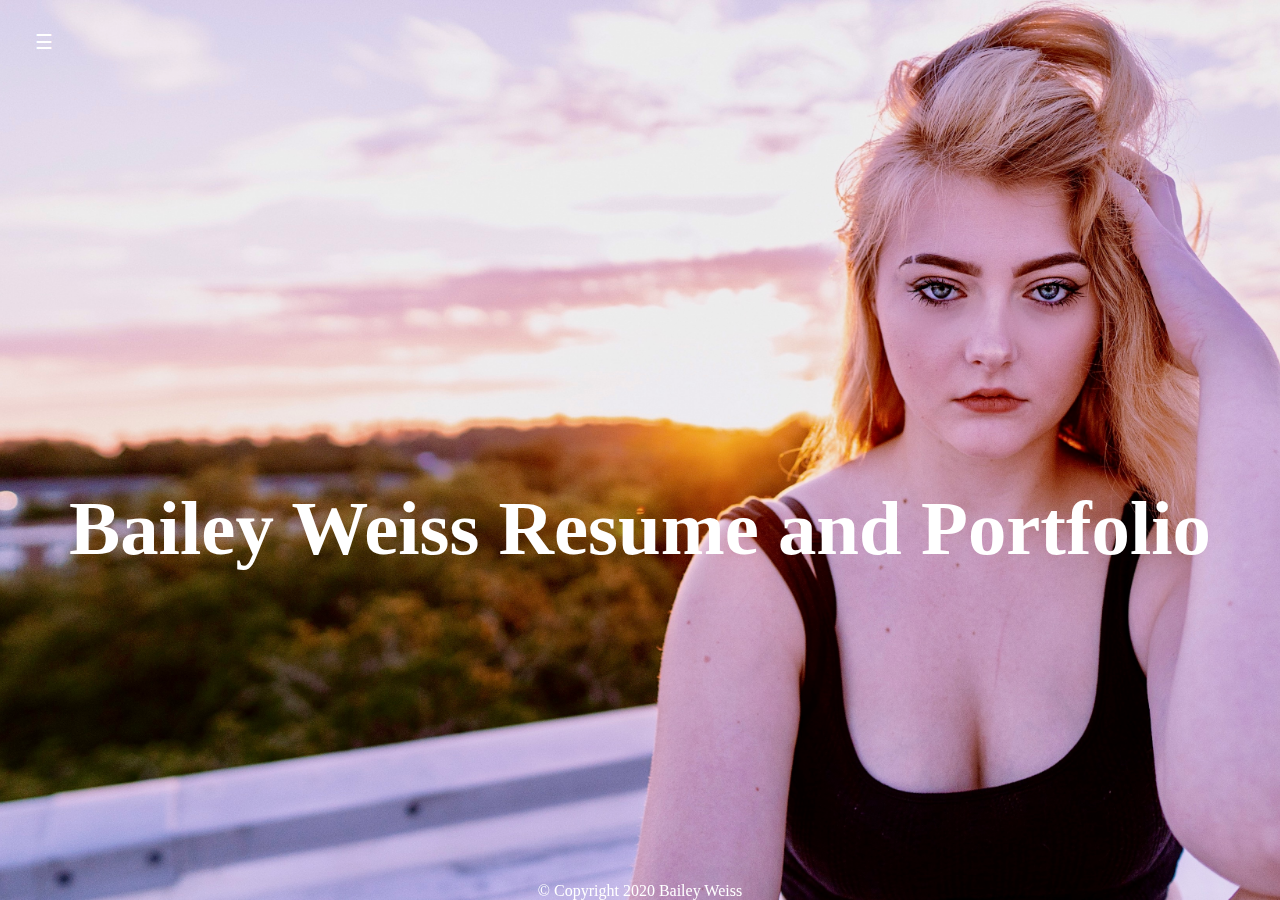
<file: index.html>
<!DOCTYPE html>

<html>
<head>
    <link rel="stylesheet" type="text/css" href="styles.css">
    <script type="text/javascript" src="Java.js"></script>
    <title>Bailey Weiss Resume</title>
<!--FAVICON-->
	<link rel="shortcut icon" type="image/png" href="images/favicon.png"/>
   
    <style>
body { 
  background-image: url(images/BaileyCover.jpg);
  background-attachment: fixed;
  background-size: cover;
  background-position: center;
  width: 100%;
  height: auto;
}
   </style>
    
<script>

function openNav() {
  document.getElementById("mySidebar").style.width = "250px";
  document.getElementById("main").style.marginLeft = "250px";
}

function closeNav() {
  document.getElementById("mySidebar").style.width = "0";
  document.getElementById("main").style.marginLeft = "0";
}
</script>


</head>

<body>
 <div id="blackBar"></div>
 
<div id="mySidebar" class="sidebar">
  <a href="javascript:void(0)" class="closebtn" onclick="closeNav()">&times;</a>
<a class="active" href="index.html"><b>Bailey Weiss</b></a>
  <a href="about.html">About</a>
  <a href="employment.html">Employment History</a>
  <a href="education.html">Education</a>
  <a href="portfolio.html">Portfolio</a>
  <a href="contact.html">Contact</a>
</div>

<div id="main">
  <button class="openbtn" onclick="openNav()">&#9776;</button>
</div>

<center>
<h1 class="glitch" style="color: white; font-size: 6vw; padding-top: 350px;">Bailey Weiss Resume and Portfolio</h1>
</center>

 <!-- FOOTER -->
 <style>
footer {
 padding-top: inherit;
  text-align: center;
  background-color: transparent;
  color: white;
  position: fixed;
   left: 0;
   bottom: 0;
   width: 100%;
}
</style>
 
 <footer>
    &copy; Copyright 2020 Bailey Weiss
 </footer>

</body>
</html>
</file>
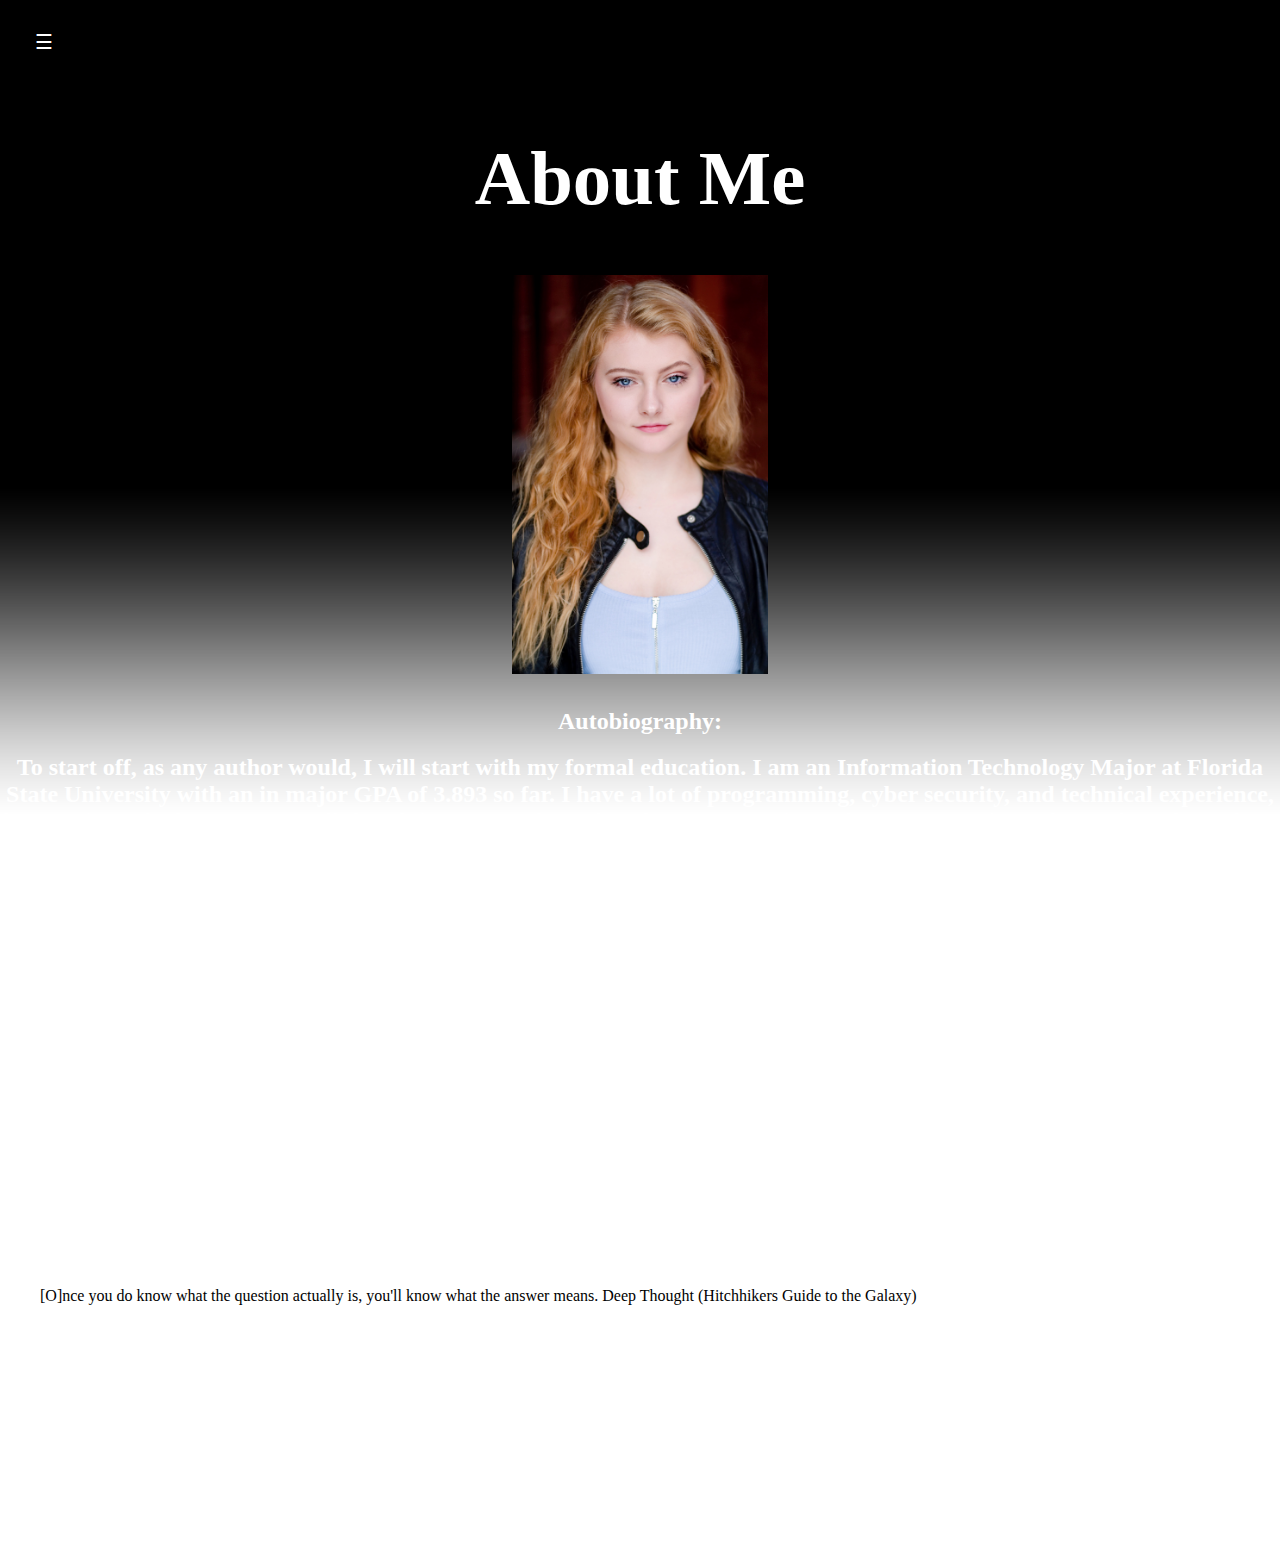
<file: about.html>
<!DOCTYPE html>

<html>
<head>
    <link rel="stylesheet" type="text/css" href="styles.css">
        <title>Bailey Weiss Resume</title>
<!-- favicon-->
	<link rel="shortcut icon" type="image/png" href="images/favicon.png"/>

<style>
 h1 {
  font-size: 75px;
 }
</style>

<script>
function openNav() {
  document.getElementById("mySidebar").style.width = "250px";
  document.getElementById("main").style.marginLeft = "250px";
}


function closeNav() {
  document.getElementById("mySidebar").style.width = "0";
  document.getElementById("main").style.marginLeft = "0";
}
</script>

<style>
* {
  box-sizing: border-box;
}
</style>

</head>
<!--End of header-->



<!--start of body--> 
<body>
 <style>
body { 
  background-image: url(images/gradient.png);
  background-attachment: fixed;
  background-repeat: repeat-x;
  background-size: cover;
  background-position: center;
  width: 100%;
  height: auto;
}
   </style>
 
<div id="mySidebar" class="sidebar">
  <a href="javascript:void(0)" class="closebtn" onclick="closeNav()">&times;</a>
<a class="active" href="index.html"><b>Bailey Weiss</b></a>
  <a href="about.html">About</a>
  <a href="employment.html">Employment History</a>
  <a href="education.html">Education</a>
  <a href="portfolio.html">Portfolio</a>
  <a href="contact.html">Contact</a>
</div>

<div id="main">
<button class="openbtn" onclick="openNav()">&#9776;</button>
</div>

<h1 style="text-align: center; color: white; font-size: 6vw">About Me</h1>

<center>
<img src="images/headshot2.jpg" class="responsive" alt="Portrait" width=20% height=20% style="padding-bottom: 10px; position: static">
</center>
 
 <center>
  <h2 style="text-align: center; color: white;">Autobiography:</h2>
 </center>
 <center>
  <h2 style="text-align: center; color: white;">To start off, as any author would, I will start with my formal education.
  I am an Information Technology Major at Florida State University with an in major GPA of 3.893 so far.
  I have a lot of programming, cyber security, and technical experience, but my formal education isn't all that defines me.
  I'd say that the majority of my identity comes from things that I have done and learned on my own.
  To narrow down life's biggest accomplishments thus far would be to ask a child what their favorite candy is.
  Although there are many to choose from in retrospect, I’m still young and have much more to experience before I
  can say that one is better than the others. I have just merely planted all the seeds, I haven’t had enough time to watch them sprout.
  I have a book in the publishing process, I have a rather large audience on social media, I have a lifetime of experiences in all but 21 years,
  but even these I still consider seeds. I strive to surpass excellence in all aspects of life. Despite these expectations of myself,
  it doesn’t make me unrealistic. I have fairly realistic approaches to all of my goals. The book is a seed to my potential writing career.
  The large audience on social media is a seed to my potential acting career. My degree in Information Technology is a seed to my potential
  technical career, but even when/if I manage to reach those goals I will still not have reached maximum self actualization.
  There will always be areas of growth for as long as I live. There will always be knowledge that I do not obtain.
  For me, intelligence is the key to life, and the way to continuously expand my mind is through exposure and self analysis.
  One story I identify with is Douglas Adams’ Hitchhiker’s Guide to the Galaxy. There’s a part in the story where a machine named Deep Thought
  has to accurately answer a question. The question is, and if you’ve read the book you would already know it is ‘what is the meaning of life,
  the universe and everything?’. Many fans of the series look for meaning in the answer, which is ‘42’, but 42 is just meant to be a silly response.
  The answer has no true meaning, even Adams himself admitted it was just random, but this isn’t to say there is no meaning.
  I think the incomprehension of the answer is what has meaning. As Deep Thought mentions in the story, </h2>
 </center>
 
  <blockquote>
  [O]nce you do know what the question actually is, you'll know what the answer means.
  <span>Deep Thought (Hitchhikers Guide to the Galaxy)</span>
</blockquote>
 
  <center>
  <h2 style="text-align: center; color: white;">My Career Goals:</h2>
 </center>
    <center>
  <h2 style="text-align: center; color: white;">● Finding a company to thrive in and stay with for a long period of time</h2>
 </center>
 <center>
  <h2 style="text-align: center; color: white;">● Being able to make a difference within the world of technology</h2>
 </center>
 <center>
  <h2 style="text-align: center; color: white;">● Having a secure job to financially support my personal goals</h2>
 </center>
 <center>
  <h2 style="text-align: center; color: white;">● Implementing more technological security within the growing industry of Smart Technology</h2>
 </center>
 
 
 <!--footer--> 
 <style>
footer {
 padding-top: inherit;
  text-align: center;
  background-color: transparent;
  color: white;
  position: fixed;
   left: 0;
   bottom: 0;
   width: 100%;
}
</style>
 <footer>
    &copy; Copyright 2020 Bailey Weiss
 </footer>

</body>
</html>
</file>
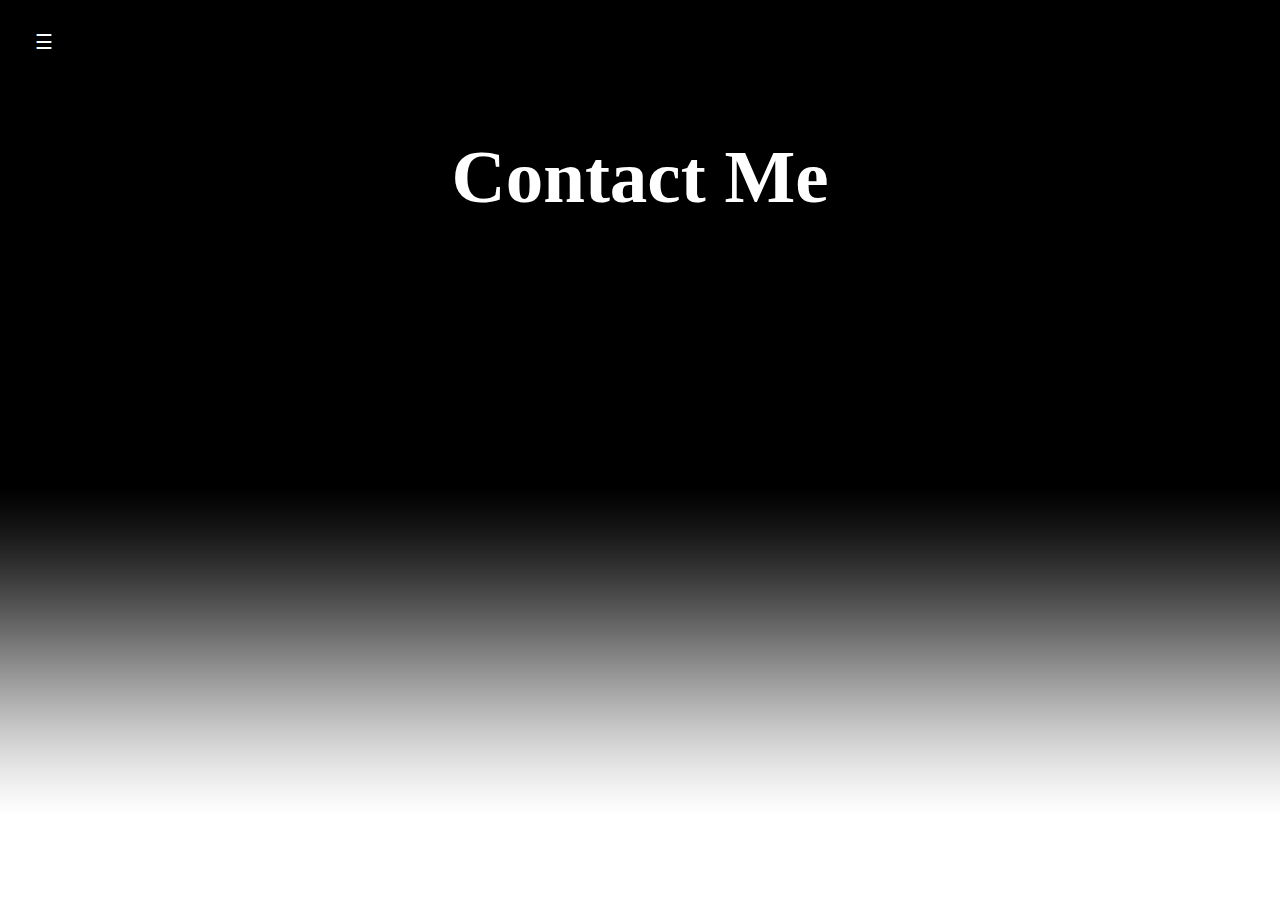
<file: contact.html>
<!DOCTYPE html>

<html>
<head>
   <link rel="stylesheet" type="text/css" href="styles.css">
        <title>Bailey Weiss Resume</title>
<!-- favicon -->
	<link rel="shortcut icon" type="image/png" href="images/favicon.png"/>

<style>
 h1 {
  font-size: 75px;
 }
</style>

<script>
function openNav() {
  document.getElementById("mySidebar").style.width = "250px";
  document.getElementById("main").style.marginLeft = "250px";
}

function closeNav() {
  document.getElementById("mySidebar").style.width = "0";
  document.getElementById("main").style.marginLeft = "0";
}
</script>


<style>
    iframe {
     max-width: 100%;
    }
img {
    padding-top: 20px;
  max-width: 100%;
  height: auto;
  padding-bottom: 20px;
}
</style>

<!-- FOOTER -->
<style>
footer {
 padding-top: inherit;
  text-align: center;
  background-color: transparent;
  color: white;
  position: fixed;
   left: 0;
   bottom: 0;
   width: 100%;
}
</style>


</head>

<body>
  <style>
body { 
  background-image: url(images/binary-code.png);
  background-attachment: fixed;
  background-repeat: repeat-x;
  background-size: cover;
  background-position: center;
  width: 100%;
  height: auto;
}
   </style>
   

<div id="mySidebar" class="sidebar">
  <a href="javascript:void(0)" class="closebtn" onclick="closeNav()">&times;</a>
<a class="active" href="index.html"><b>Bailey Weiss</b></a>
  <a href="about.html">About</a>
  <a href="employment.html">Employment History</a>
  <a href="education.html">Education</a>
  <a href="portfolio.html">Portfolio</a>
  <a href="contact.html">Contact</a>
</div>

<div id="main">
  <button class="openbtn" onclick="openNav()">&#9776;</button>
</div>

<h1 style="text-align: center; color: white;">Contact Me</h1>

<footer>
    &copy; Copyright 2020 Bailey Weiss
 </footer>
</body>
</html>
</file>
<file: styles.css>
.center {
  display: block;
  margin-left: auto;
  margin-right: auto;
  width: 50%;
}

.column {
  float: left;
  width: 33.33%;
  padding: 5px;
}

.row {
  content: "";
  clear: both;
  display: table;
}

#images{
    text-align:center;
}

.responsive {
  max-width: 100%;
  height: auto;
}

.image123 {
 display: table; 
 margin: 0 auto; 
}

.sidebar {
  height: 100%; 
  width: 0; 
  position: fixed; 
  z-index: 1; 
  top: 0;
  left: 0;
  background-color: #111;
  overflow-x: hidden;
  padding-top: 60px;
  transition: 0.5s; 
}

.sidebar a {
  padding: 8px 8px 8px 32px;
  text-decoration: none;
  font-size: 25px;
  color: #818181;
  display: block;
  transition: 0.3s;
}


.sidebar a:hover {
  color: transparent;
}

.sidebar .closebtn {
  position: absolute;
  top: 0;
  right: 25px;
  font-size: 36px;
  margin-left: 50px;
}


.openbtn {
  font-size: 20px;
  cursor: pointer;
  background-color: transparent;
  color: white;
  padding: 10px 15px;
  border: none;
}

.openbtn:hover {
  background-color: transparent;
}


#main {
  transition: margin-left .5s;
  padding: 20px;
}


@media screen and (max-height: 450px) {
  .sidebar {padding-top: 15px;}
  .sidebar a {font-size: 18px;}
}

#myImg {
  border-radius: 5px;
  cursor: pointer;
  transition: 0.3s;
}

#myImg:hover {opacity: 0.7;}

.modal {
  display: none; /* Hidden by default */
  position: fixed; /* Stay in place */
  z-index: 1; /* Sit on top */
  padding-top: 100px; /* Location of the box */
  left: 0;
  top: 0;
  width: 100%; /* Full width */
  height: 100%; /* Full height */
  overflow: auto; /* Enable scroll if needed */
  background-color: rgb(0,0,0); /* Fallback color */
  background-color: rgba(0,0,0,0.9); /* Black w/ opacity */
}

.modal-content {
  margin: auto;
  display: block;
  width: 80%;
  max-width: 700px;
}

#caption {
  margin: auto;
  display: block;
  width: 80%;
  max-width: 700px;
  text-align: center;
  color: #ccc;
  padding: 10px 0;
  height: 150px;
}

.modal-content, #caption {  
  -webkit-animation-name: zoom;
  -webkit-animation-duration: 0.6s;
  animation-name: zoom;
  animation-duration: 0.6s;
}

@-webkit-keyframes zoom {
  from {-webkit-transform:scale(0)} 
  to {-webkit-transform:scale(1)}
}

@keyframes zoom {
  from {transform:scale(0)} 
  to {transform:scale(1)}
}

.close {
  position: absolute;
  top: 15px;
  right: 35px;
  color: #f1f1f1;
  font-size: 40px;
  font-weight: bold;
  transition: 0.3s;
}

.close:hover,
.close:focus {
  color: #bbb;
  text-decoration: none;
  cursor: pointer;
}

@media only screen and (max-width: 700px){
  .modal-content {
    width: 100%;
  }
}

* {
  box-sizing: border-box;
}

body {
  margin: 0;
}

.header {
  text-align: center;
  padding: 32px;
}

.row {
  display: -ms-flexbox; /* IE10 */
  display: flex;
  -ms-flex-wrap: wrap; /* IE10 */
  flex-wrap: wrap;
  padding: 0 4px;
}

.column {
  -ms-flex: 25%; /* IE10 */
  flex: 25%;
  max-width: 25%;
  padding: 0 4px;
}

.column img {
  margin-top: 8px;
  vertical-align: middle;
  width: 100%;
}

@media screen and (max-width: 800px) {
  .column {
    -ms-flex: 50%;
    flex: 50%;
    max-width: 50%;
  }
}

@media screen and (max-width: 600px) {
  .column {
    -ms-flex: 100%;
    flex: 100%;
    max-width: 100%;
  }
}
</file>
